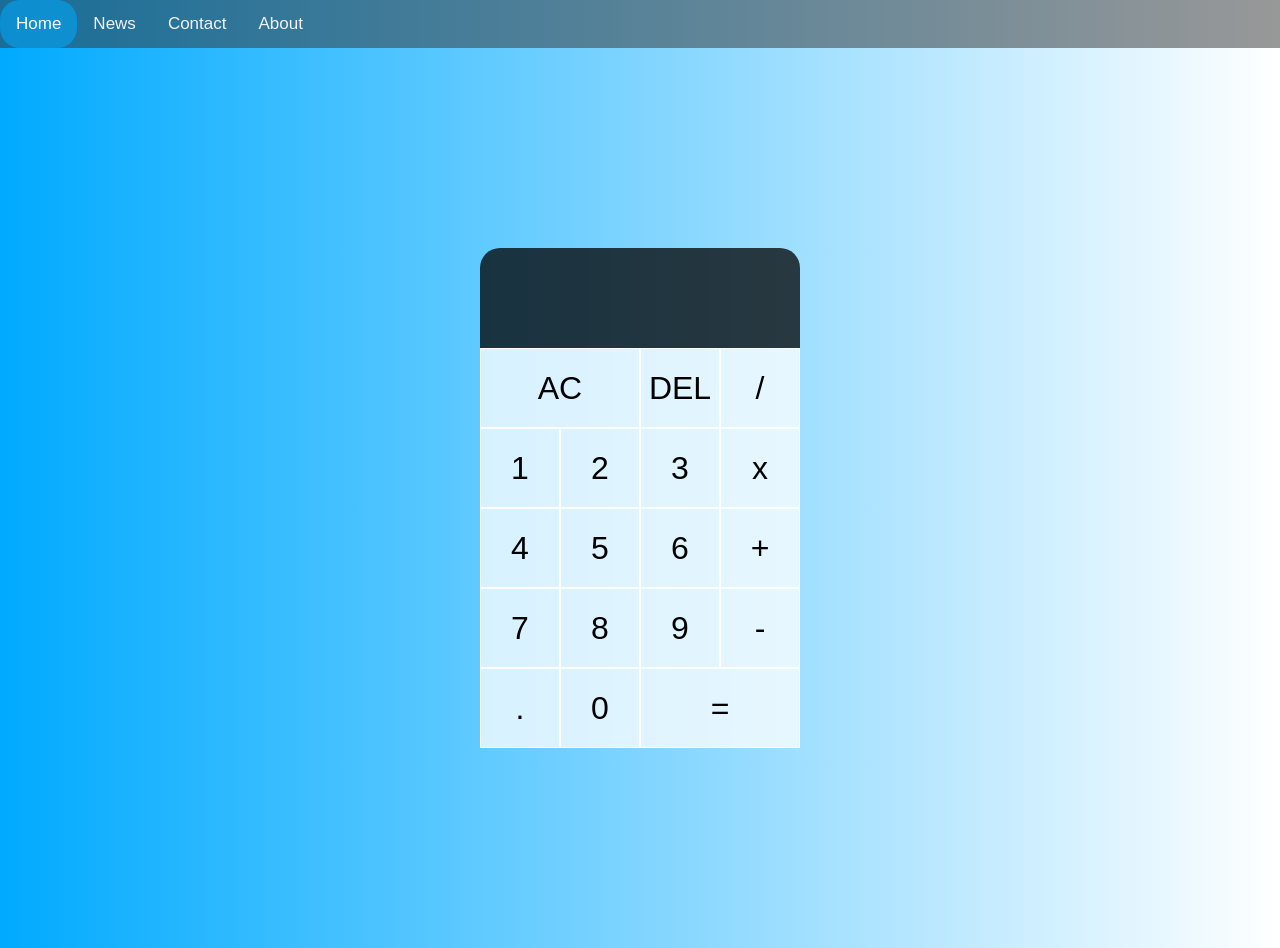
<file: index.html>
<!DOCTYPE html>
<html lang="en">
<head>
    <meta charset="UTF-8">
    <meta http-equiv="X-UA-Compatible" content="IE=edge">
    <meta name="viewport" content="width=device-width, initial-scale=1.0">
    <title>Calculator</title>
    <link rel="stylesheet" href="calculator.css">
    <link rel="stylesheet" href="https://cdnjs.cloudflare.com/ajax/libs/font-awesome/4.7.0/css/font-awesome.min.css">

</head>
<body>
    <div class="topnav" id="myTopnav">
        <a href="#home" class="active">Home</a>
        <a href="#news">News</a>
        <a href="#contact">Contact</a>
        <a href="#about">About</a>
        <a href="javascript:void(0);" class="icon" onclick="myFunction()">
            <i class="fa fa-bars"></i>
        </a>
    </div>
    <div class="calculator-grid">
        <div class="output">
            <div data-previous-operand class="previous-operand"></div>
            <div data-current-operand class="current-operand"></div>
        </div>
        <button data-all-clear class="span-two">AC</button>
        <button data-delete>DEL</button>
        <button data-operation>/</button>
        <button data-number>1</button>
        <button data-number>2</button>
        <button data-number>3</button>
        <button data-operation>x</button>
        <button data-number>4</button>
        <button data-number>5</button>
        <button data-number>6</button>
        <button data-operation>+</button>
        <button data-number>7</button>
        <button data-number>8</button>
        <button data-number>9</button>
        <button data-operation>-</button>
        <button data-number>.</button>
        <button data-number>0</button>
        <button data-equals class="span-two">=</button>
    </div>

    
    
    
    <script src="calculator.js"></script>
</body>
</html>
</file>
<file: calculator.css>
*, *::before, *::after {
    box-sizing: border-box;
    font-family: 'Segoe UI', sans-serif;
    font-weight: normal;
}

body {
    padding: 0;
    margin: 0;
    background: linear-gradient(to right, #00AAFF, #FFF);
}


.calculator-grid {
    display: grid;
    justify-content: center;
    align-content: center;
    min-height: 100vh;
    grid-template-columns: repeat(4, 80px);
    grid-template-rows: minmax(100px, auto) repeat(5, 80px);
}

.calculator-grid > button {
    cursor: pointer;
    font-size: 2rem;
    border: 1px solid white;
    outline: none;
    background-color: rgba(255, 255, 255, .75)
}

.calculator-grid > button:hover {
    background-color: rgba(255, 255, 255, .90)

}

.span-two {
    grid-column: span 2;
}

.output {
    grid-column: 1 / -1;
    /* height: 10rem; */
    background-color: rgba(0, 0, 0, .75);
    display: flex;
    align-items: flex-end;
    justify-content: space-around;
    flex-direction: column;
    padding: 10px;
    word-wrap: break-word;
    word-break: break-all;
    border-radius: 20px 20px 0px 0px;


}

.output .previous-operand {
    color: rgba(255, 255, 255, .75);
    font-size: 1.5rem;
}

.output .current-operand {
    color: rgba(255, 255, 255);
    font-size: 2.5rem;
}



  /* Add a black background color to the top navigation */
.topnav {
    background-color: rgb(51, 51, 51, .5);
    overflow: hidden;
  }
  
  /* Style the links inside the navigation bar */
  .topnav a {
    float: left;
    display: block;
    color: #f2f2f2;
    text-align: center;
    padding: 14px 16px;
    text-decoration: none;
    font-size: 17px;
  }
  
  /* Change the color of links on hover */
  .topnav a:hover {
    background-color: #ddd;
    color: black;
    border-radius: 20px;
  }
  
  /* Add an active class to highlight the current page */
  .topnav a.active {
    background-color: rgba(0, 170, 255, 0.548);
    color: white;
    border-radius: 20px;
  }
  
  /* Hide the link that should open and close the topnav on small screens */
  .topnav .icon {
    display: none;
  }

  /* When the screen is less than 600 pixels wide, hide all links, except for the first one ("Home"). Show the link that contains should open and close the topnav (.icon) */
@media screen and (max-width: 600px) {
    .topnav a:not(:first-child) {display: none;}
    .topnav a.icon {
      float: right;
      display: block;
    }
  }
  
  /* The "responsive" class is added to the topnav with JavaScript when the user clicks on the icon. This class makes the topnav look good on small screens (display the links vertically instead of horizontally) */
  @media screen and (max-width: 600px) {
    .topnav.responsive {position: relative;}
    .topnav.responsive a.icon {
      position: absolute;
      right: 0;
      top: 0;
    }
    .topnav.responsive a {
      float: none;
      display: block;
      text-align: left;
    }
  }
</file>
